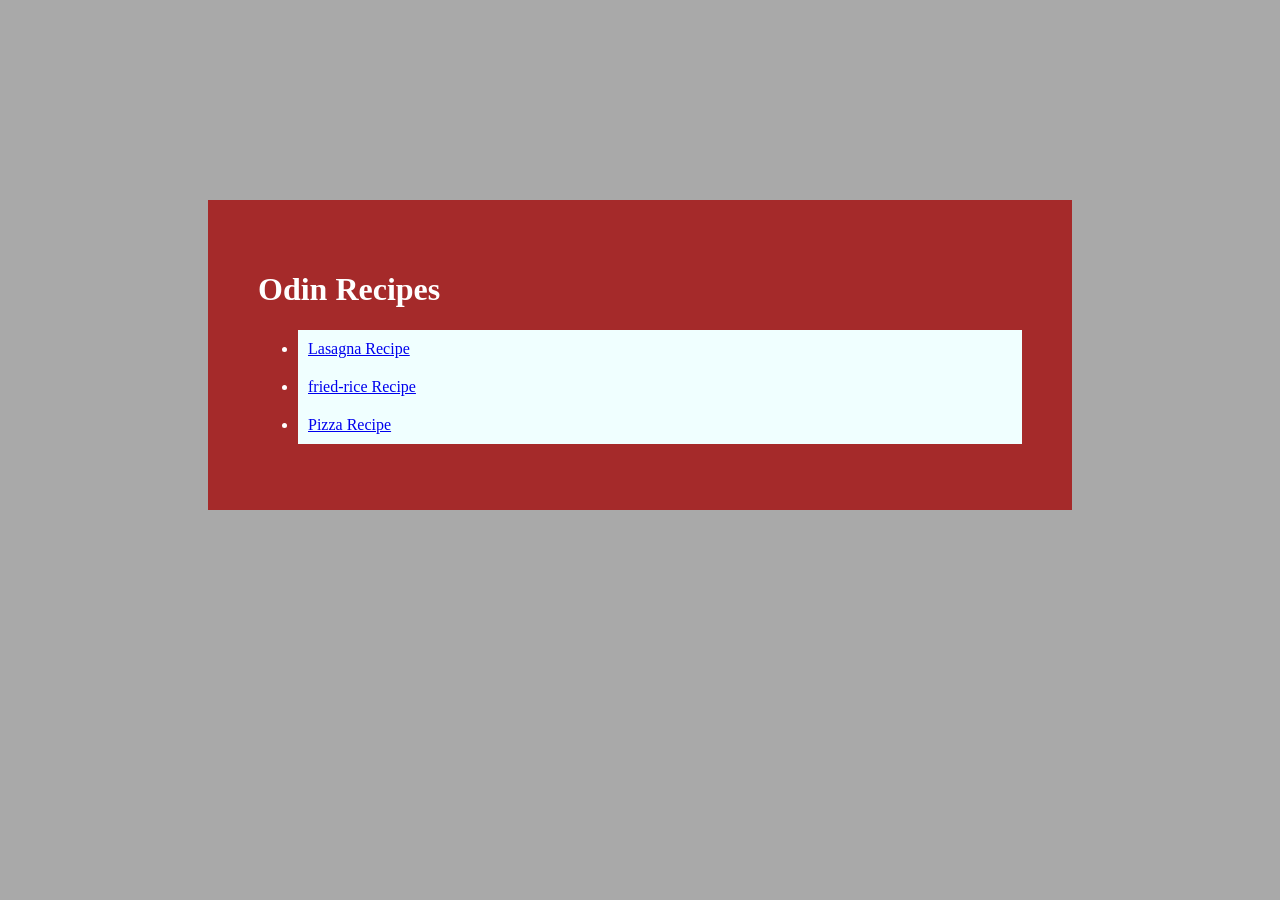
<file: index.html>
<!DOCTYPE html>
<html lang="en">
<head>
    <meta charset="UTF-8">
    <meta name="viewport" content="width=device-width, initial-scale=1.0">
    <title>Odin Recipes</title>
    <link rel="stylesheet" href="style.css">
</head>
<body>
    <div> 
        <h1>Odin Recipes</h1>
     <ul>
         <li><a href="recipes/lasagna.html">Lasagna Recipe</a></li>
         <li><a href="recipes/fried-rice.html">fried-rice Recipe</a></li>
         <li><a href="recipes/pizza.html">Pizza Recipe</a></li>
     </ul>
    </div>
</body>
</html>
</file>
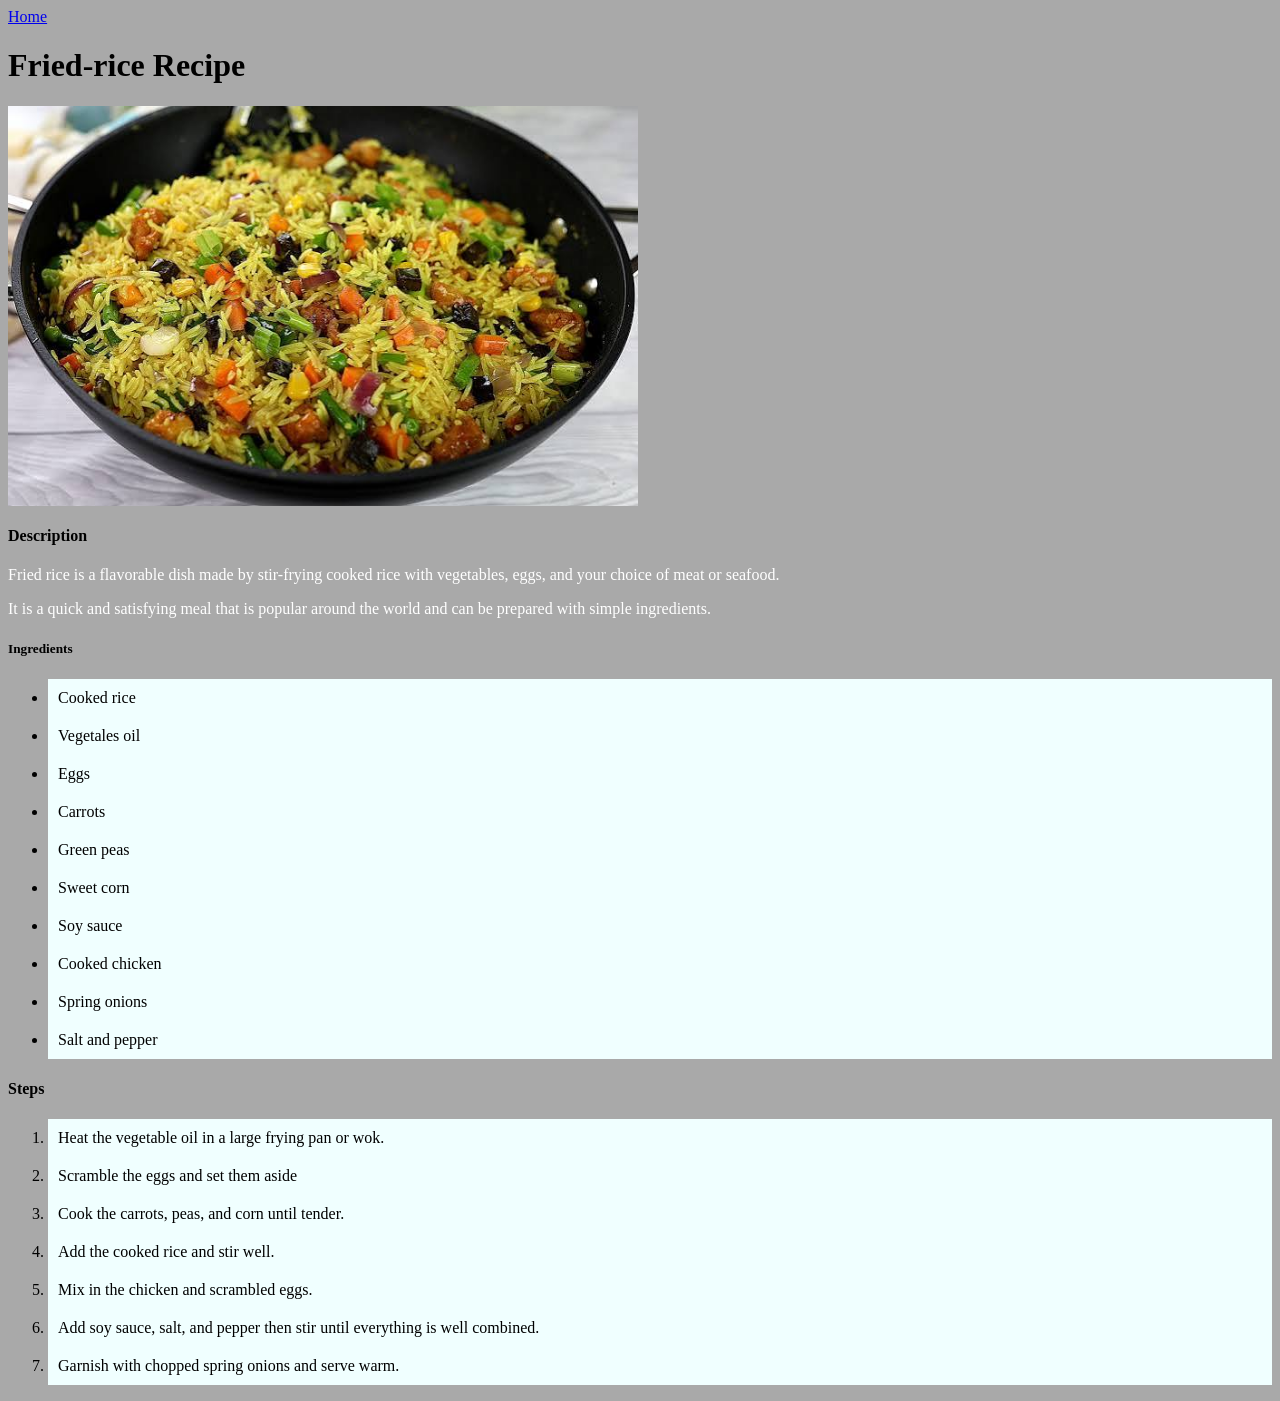
<file: recipes/fried-rice.html>
<!DOCTYPE html>
<html lang="en">
<head>
    <meta charset="UTF-8">
    <meta name="viewport" content="width=device-width, initial-scale=1.0">
    <title>Fried-rice Recipe</title>
    <link rel="stylesheet" href="../style.css">
</head>
<body>
    <a href="../index.html">Home</a>
    <h1>Fried-rice Recipe</h1>
    <img src="../images/fried-rice.jpg" alt="A cooked fried-rice" width="400">

    <h4>Description</h4>
    <p>Fried rice is a flavorable dish made by stir-frying cooked rice with vegetables, eggs, and your choice of meat or seafood.</p>
    <p>It is a quick and satisfying meal that is popular around the world and can be prepared with simple ingredients.</p>

    <h5>Ingredients</h5>
       <ul>
          <li>Cooked rice</li>
          <li>Vegetales oil</li>
          <li>Eggs</li>
          <li>Carrots</li>
          <li>Green peas</li>
          <li>Sweet corn</li>
          <li>Soy sauce</li>
          <li>Cooked chicken</li>
          <li>Spring onions</li>
          <li>Salt and pepper</li>
       </ul>
    
    <h4>Steps</h4>
    <ol>
     <li>Heat the vegetable oil in a large frying pan or wok.</li>
     <li>Scramble the eggs and set them aside</li>
     <li>Cook the carrots, peas, and corn until tender.</li>
     <li>Add the cooked rice and stir well.</li>
     <li>Mix in the chicken and scrambled eggs.</li>
     <li>Add soy sauce, salt, and pepper then stir until everything is well combined.</li>
     <li>Garnish with chopped spring onions and serve warm.</li>
    </ol>
</body>
</html>
</file>
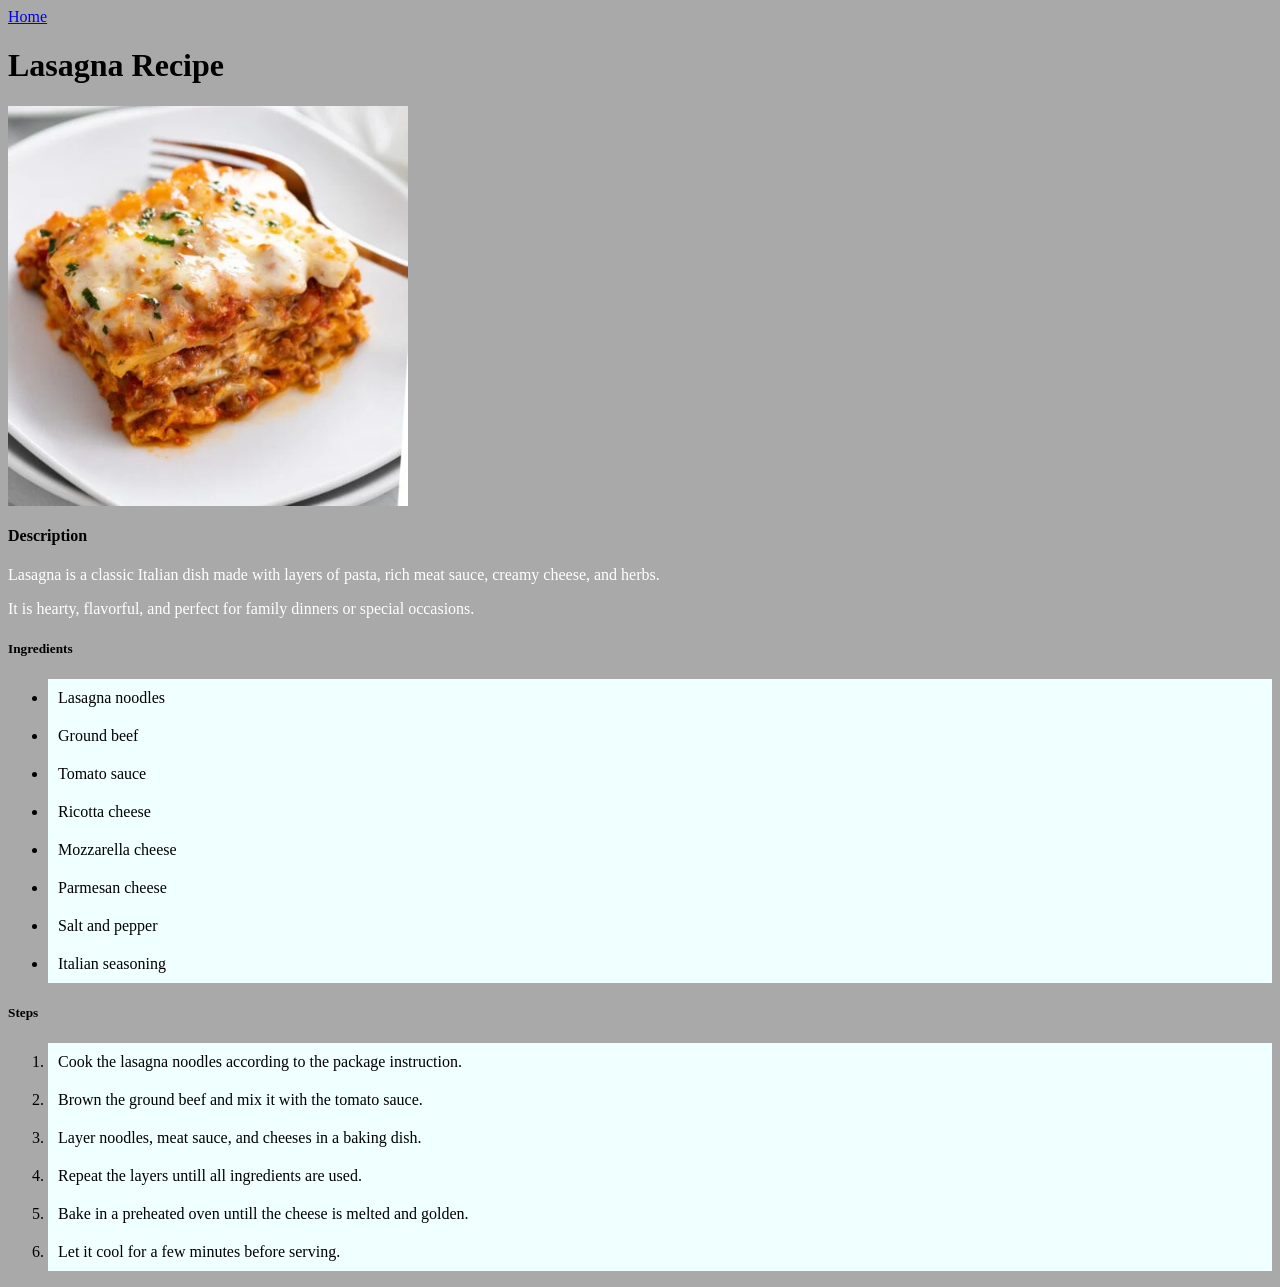
<file: recipes/lasagna.html>
<!DOCTYPE html>
<html lang="en">
<head>
    <meta charset="UTF-8">
    <meta name="viewport" content="width=device-width, initial-scale=1.0">
    <title>Lasagna Recipe</title>
    <link rel="stylesheet" href="../style.css">
</head>
<body>
    <a href="../index.html">Home</a>
    <h1>Lasagna Recipe</h1>
    <img src="../images/Lasagna.jpg" alt="A baked Lasagna" width="400">

    <h4>Description</h4>
    <p>Lasagna is a classic Italian dish made with layers of pasta, rich meat sauce, creamy cheese, and herbs.</p>
    <p>It is hearty, flavorful, and perfect for family dinners or special occasions.</p>

    <h5>Ingredients</h5>
       <ul>
          <li>Lasagna noodles</li>
          <li>Ground beef</li>
          <li>Tomato sauce</li>
          <li>Ricotta cheese</li>
          <li>Mozzarella cheese</li>
          <li>Parmesan cheese</li>
          <li>Salt and pepper</li>
          <li>Italian seasoning</li>
       </ul>
    
    <h5>Steps</h5>
    <ol>
     <li>Cook the lasagna noodles according to the package instruction.</li>
     <li>Brown the ground beef and mix it with the tomato sauce.</li>
     <li>Layer noodles, meat sauce, and cheeses in a baking dish.</li>
     <li>Repeat the layers untill all ingredients are used.</li>
     <li>Bake in a preheated oven untill the cheese is melted and golden.</li>
     <li>Let it cool for a few minutes before serving.</li>
    </ol>
</body>
</html>
</file>
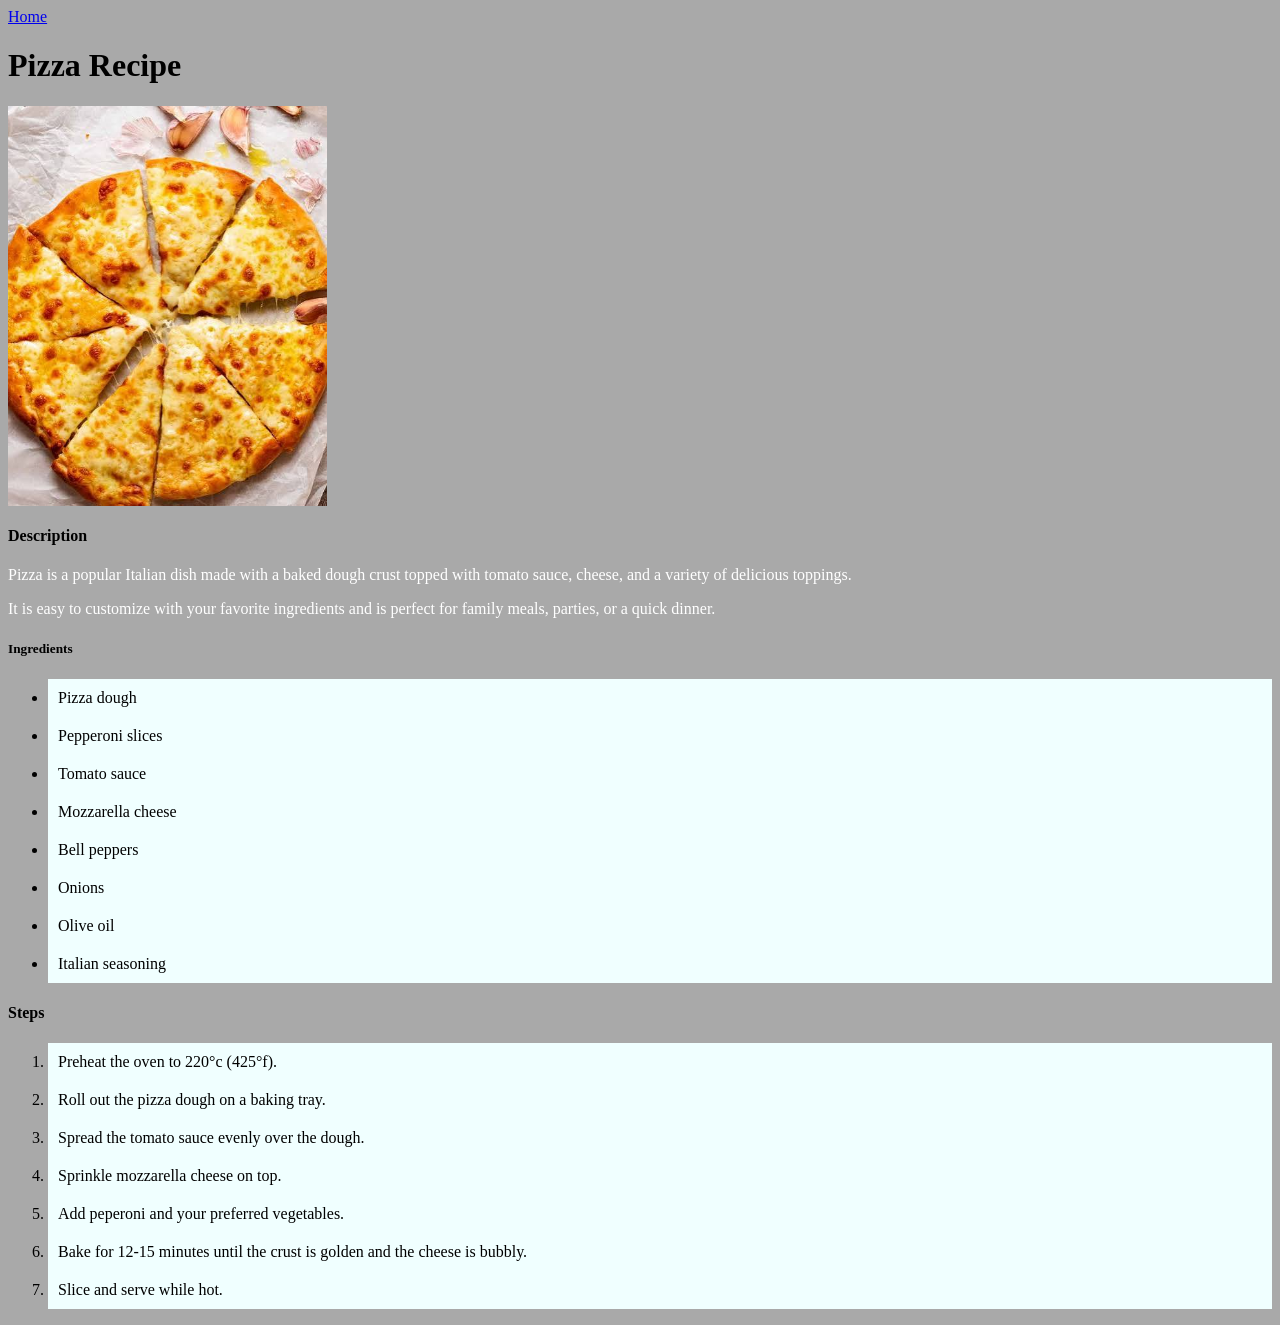
<file: recipes/pizza.html>
<!DOCTYPE html>
<html lang="en">
<head>
    <meta charset="UTF-8">
    <meta name="viewport" content="width=device-width, initial-scale=1.0">
    <title>Pizza Recipe</title>
    <link rel="stylesheet" href="../style.css">
</head>
<body>
    <a href="../index.html">Home</a>
    <h1>Pizza Recipe</h1>
    <img src="../images/pizza.jpg" alt="A baked pizza" width="400">

    <h4>Description</h4>
    <p>Pizza is a popular Italian dish made with a baked dough crust topped with tomato sauce, cheese, and a variety of delicious toppings.</p>
    <p>It is easy to customize with your favorite ingredients and is perfect for family meals, parties, or a quick dinner.</p>

    <h5>Ingredients</h5>
       <ul>
          <li>Pizza dough</li>
          <li>Pepperoni slices</li>
          <li>Tomato sauce</li>
          <li>Mozzarella cheese</li>
          <li>Bell peppers</li>
          <li>Onions</li>
          <li>Olive oil</li>
          <li>Italian seasoning</li>
       </ul>
    
    <h4>Steps</h4>
    <ol>
     <li>Preheat the oven to 220°c (425°f).</li>
     <li>Roll out the pizza dough on a baking tray.</li>
     <li>Spread the tomato sauce evenly over the dough.</li>
     <li>Sprinkle mozzarella cheese on top.</li>
     <li>Add peperoni and your preferred vegetables.</li>
     <li>Bake for 12-15 minutes until the crust is golden and the cheese is bubbly.</li>
     <li>Slice and serve while hot.</li>
    </ol>
</body>
</html>
</file>
<file: style.css>
body {
    font-family: Georgia, 'Times New Roman', Times, serif;
    background-color: darkgray;
    justify-items: center;
}

div {
    background-color: brown;
    color: white;
    margin: 200px;
    padding: 50px;
    justify-items: center;
}

li {
    background-color: azure;
    padding: 10px;
}

p {
    color: white;
}

img {
    display: flex;
    justify-content: center;
    align-items: center;
    width: auto;
    height: 400px;
}
</file>
